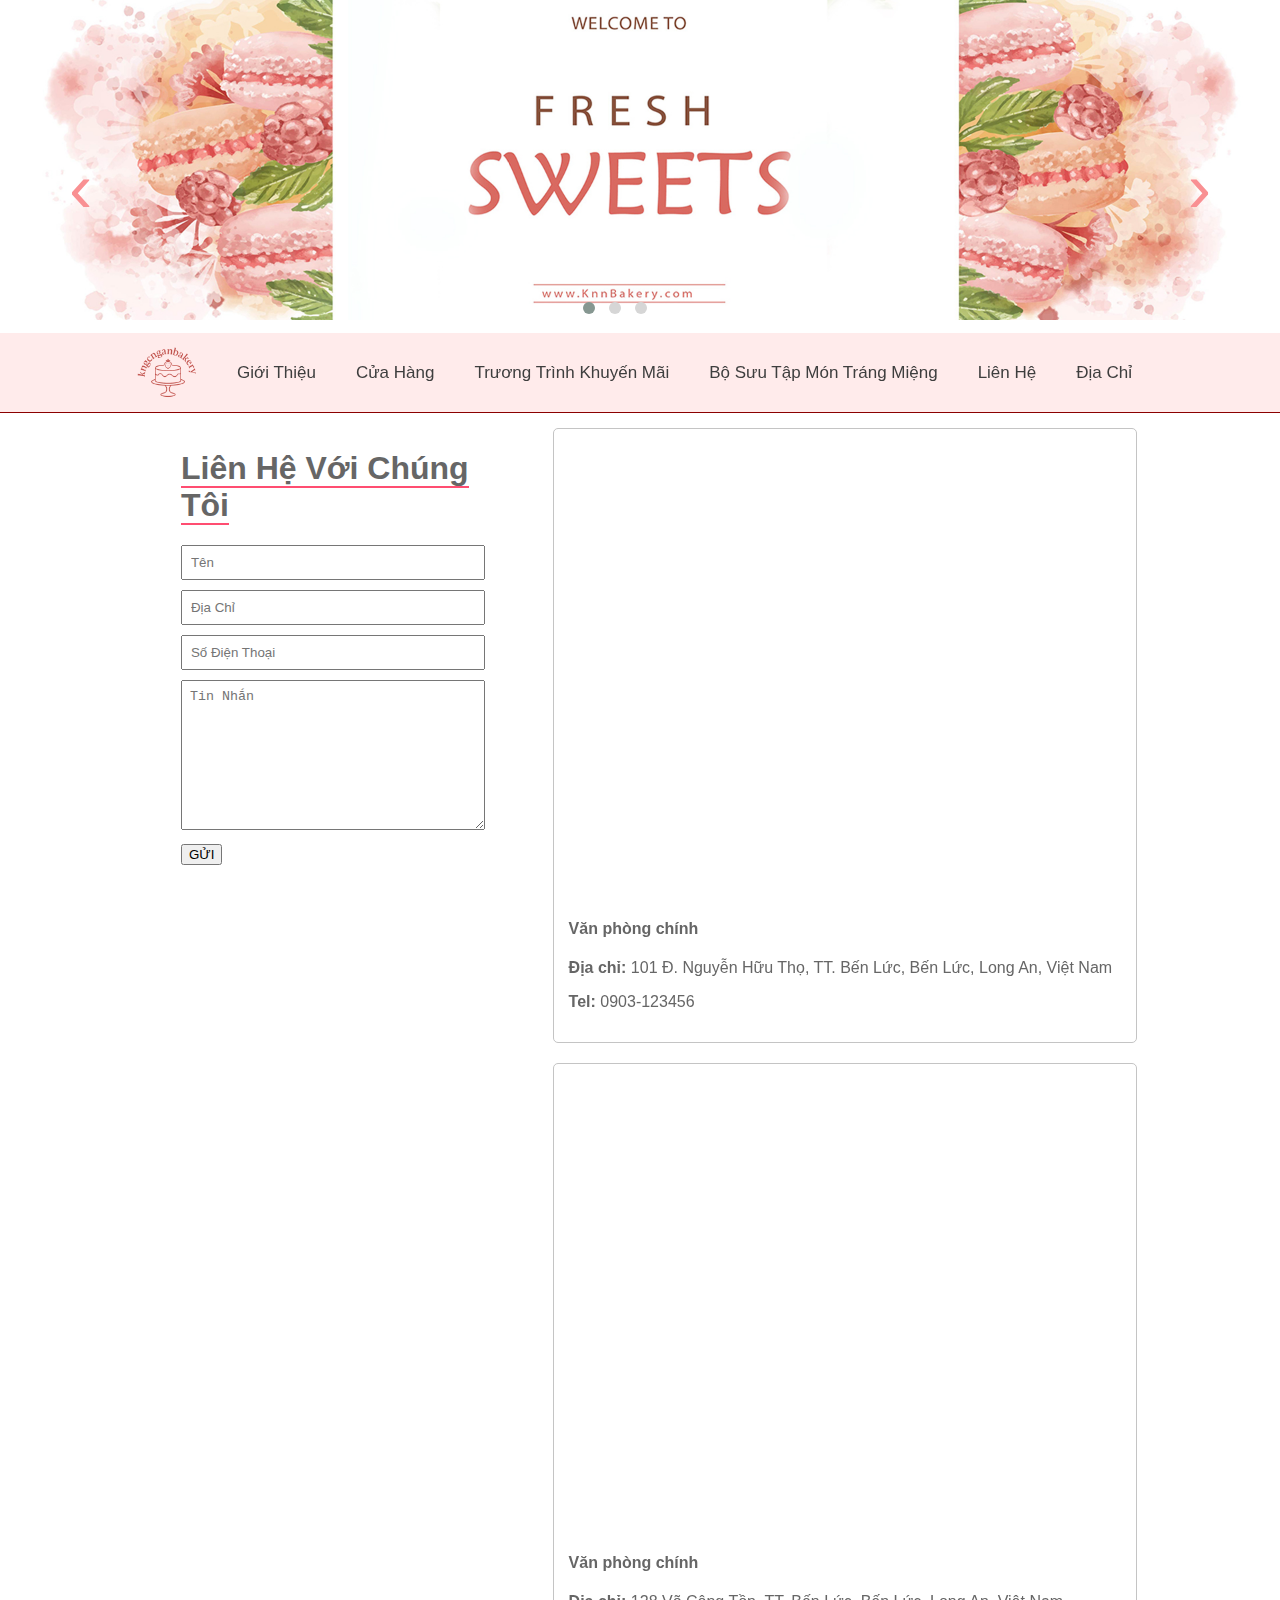
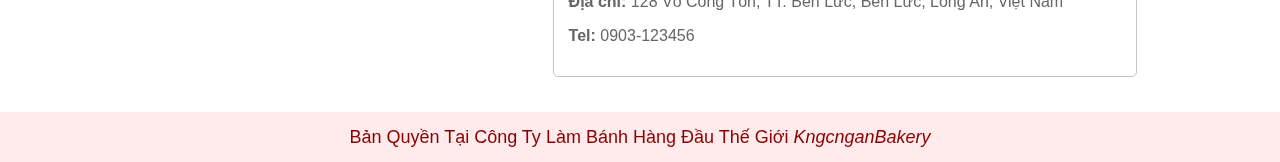
<file: Địa Chỉ.html>
<!doctype html>
<html>
<head>
<meta charset="utf-8">
<title>Địa Chỉ</title>
	<link rel="stylesheet" href="css/css của địa chỉ.css">
<link rel="stylesheet" href="css/owl.theme.default.css">
	<link rel="stylesheet" href="css/owl.carousel.css">
	<link rel="stylesheet" href="css/all.min.css">
	<link rel="stylesheet" href="css/luoi.css">
	
</head>

<body>
	<div class="banner">
  <div class="owl-carousel owl-theme" id="slide">
    <div class="item"><img src="img/banner 1.jpg" alt=""></div>
    <div class="item"><img src="img/banner 2.jpg" alt=""></div>
    <div class="item"><img src="img/banner 3.jpg" alt=""></div>
  </div>
</div>
	<script src="js/jquery-3.6.0.min.js"></script> 
<script src="js/owl.carousel.js"></script> 
<script src="js/control của địa chỉ.js" ></script>
	
	<header>
  <div class="container d-flex justify-between">
    <div class="logo"><a href="index.html"><img src="img/logo kngcngan123.png" alt="" width="80"></a></div>
    <div class="menu">
      <ul>
       
        <li><a href="#">Giới Thiệu</a></li>
        <li><a href="#">Cửa Hàng</a>
          <ul class="drop-down">
            <li><a href="#">Chi nhánh Bến Lức </a></li>
            <li><a href="#">Chi nhánh Nhựt Chánh</a></li>
            <li><a href="#">Chi nhánh kdc 135</a></li>
          </ul>
        </li>
        <li><a href="#">Trương Trình Khuyến Mãi</a>
          <ul class="drop-down">
            <li><a href="#">voucher đặc biệt</a></li>
            <li><a href="#">săn deal siêu hot</a></li>
            <li><a href="#">voucher hằng ngày</a></li>
          </ul>
        </li>
        <li><a href="#">Bộ Sưu Tập Món Tráng Miệng</a>
          <ul class="drop-down">
            <li><a href="#">Bánh Bông Lan</a></li>
            <li><a href="#">Bánh donut </a></li>
            <li><a href="#">bánh chocolate</a></li>
            <li><a href="#">bánh kem</a></li>
            <li><a href="#">bánh mì</a></li>
            <li><a href="#">kem trái cây</a></li>
            <li><a href="#">kem mát lạnh</a></li>
          </ul>
        </li>
        <li><a href="#">liên Hệ</a></li>
		  <li><a href="Địa Chỉ.html">Địa Chỉ</a></li>
      </ul>
    </div>
  </div>
</header>
	<main>
	<div class="container">
	<div class="w-40">
		<div class="container">
      <h1 > <span class="gach-chan"> Liên Hệ Với Chúng Tôi</span></h1>
      <div class="row d-flex justify-center">
        
          
            <form action="#">
              <input type="text" placeholder="Tên" class="form-control">
              <input type="email" placeholder="Địa Chỉ" class="form-control">
              <input type="tel" placeholder="Số Điện Thoại" class="form-control">
              <textarea placeholder="Tin Nhắn" class="form-control" style="height: 150px"></textarea>
              <button class="btn-fill-primary">GỬI</button>
            </form>
         
       
      </div>
    </div>
		</div>
	<div class="w-60">
		<div class="vien-xam">
		<iframe src="https://www.google.com/maps/embed?pb=!1m18!1m12!1m3!1d3921.2322030549!2d106.4843894748549!3d10.63906068950148!2m3!1f0!2f0!3f0!3m2!1i1024!2i768!4f13.1!3m3!1m2!1s0x310acdc829c6b879%3A0x96e7461078aa45e7!2zVGnhu4dtIELDoW5oIEtlbSBMT0xZIENBS0VTIELhur9uIEzhu6lj!5e0!3m2!1svi!2s!4v1745271759128!5m2!1svi!2s" width="600" height="450" style="border:0;" allowfullscreen="" loading="lazy" referrerpolicy="no-referrer-when-downgrade"></iframe>
		<h4>Văn phòng chính</h4>
		<p><b>Địa chỉ: </b> 101 Đ. Nguyễn Hữu Thọ, TT. Bến Lức, Bến Lức, Long An, Việt Nam</p>
		<p><b>Tel: </b> 0903-123456</p>
		</div>
			<div class="vien-xam">
		<iframe src="https://www.google.com/maps/embed?pb=!1m18!1m12!1m3!1d3921.2063172504804!2d106.482765574855!3d10.641073989499574!2m3!1f0!2f0!3f0!3m2!1i1024!2i768!4f13.1!3m3!1m2!1s0x310acc625a8e0301%3A0x4633d754a68e9cf1!2zQsOhbmggS2VtIEtoYW5nIFRodeG6rW4!5e0!3m2!1svi!2s!4v1745271820825!5m2!1svi!2s" width="600" height="450" style="border:0;" allowfullscreen="" loading="lazy" referrerpolicy="no-referrer-when-downgrade"></iframe>
		<h4>Văn phòng chính</h4>
		<p><b>Địa chỉ: </b> 128 Võ Công Tồn, TT. Bến Lức, Bến Lức, Long An, Việt Nam</p>
		<p><b>Tel: </b> 0903-123456</p>
		</div>
		
		</div>
	
	
	</div>
	
	
	
	</main>	
	
	
	
	
	<footer>Bản Quyền Tại Công Ty Làm Bánh Hàng Đầu Thế Giới <i>KngcnganBakery</i></footer>
	
	
	
</body>
</html>
</file>
<file: css/css của địa chỉ.css>
@charset "utf-8";
/* CSS Document */

body{
	font-family: arial;font-size: 16px; color: #666666; margin: 0
}
header{
	width: 100%;height: 80px;background-color:#FFEBEB; border-bottom: 1px solid darkred
}
.menu ul{
	margin: 0;padding: 0; list-style: none; display: flex
}
.menu{
	padding-top: 30px
}
.menu ul li a{
	padding: 20px 20px; text-decoration: none; text-transform:capitalize; font-size: 17px;font-weight: 500; color: #3E3E3E; border-radius: 20px
}
.menu ul li a:hover{
	background-color: darkred; color: white
}
/*phan slider*/
#slide .owl-dots{ position:absolute; bottom: 10px; left:45%;}
#slide .owl-dots .owl-dot span {
      width: 12px;
      height: 12px; 	
}
#slide .owl-nav { position:absolute; left:0px; top:40%; width:100%; }
#slide .owl-nav [class*='owl-'] {
	font-size:70px; /*background:rgba(255,255,255,.5);border:1px solid #fff; */ color: #F99092
}

#slide .owl-nav .owl-next{ position:absolute; right:5%;}
#slide .owl-nav .owl-prev{ position:absolute; left:5%;}
#slide .owl-nav [class*='owl-']:hover {
      background:none;border: none;
      color:darkred;
      text-decoration: none; }
.text-do{
	color: darkred
}
aside ul{
	margin: 0;padding: 0;list-style: none;display: flex; flex-direction: column
}
aside ul li{
	border-bottom: 1px solid #9E9E9E
}
aside ul li a{
	padding: 10px;display: block;text-decoration: none;color: #666666
}
aside ul li a:hover{
	background-color:#FF003F; color: white
}
footer a{
	text-decoration: none;color: #666666
}
footer a:hover{
	color: darkred
}
.bg-hong{
	background-color:#FFD7F6
}
footer ul{
	margin: 0;padding: 0;list-style: none; display: flex; flex-direction: column
}
footer ul li a{
	display: block;padding: 10px
}
footer ul li a:hover{
	color: white; font-weight: 600
}

/*phan drop-down menu*/
.menu ul li{
	position: relative
}
.menu ul li .drop-down{
	position: absolute; left: 0; top: 100%; flex-direction: column; width: 220px; background-color: rgba(0,0,0,0.3); display: none
}
.menu .drop-down li{
	border-bottom: 1px solid #D7D7D7
}
.menu ul li:hover .drop-down{
	display: block
}
.form-control{
	padding: 8px;width: 100%;margin-bottom: 10px
}
.vien{
	border: 3px solid #E6E6E6;padding: 10px;position: relative;overflow:hidden
}
.gach-chan{
	border-bottom: 2px solid #FF4D71
}
.vien-bo{
	min-height: 200px; border: 2px solid #E6E6E6; border-radius: 10px; text-align: center; padding: 10px; margin-top: 0px;
}
main{
	width: 100%;min-height: 500px; clear: both
}
.w-25{
	width: 25%; padding: 15px;float: left
}
.w-40{
	width: 40%;padding: 15px; float: left
}
.w-60{
	width: 60%;padding: 15px; float: left
}
.vien{
	width: 100%; min-height: 200px; border: 1px solid blue; border-radius: 10px; text-align: center; padding: 10px; margin-top: 40px;
}
.bo-goc{
	border-radius: 10px
}
.tour{
	font-size: 20px;font-weight: bold; color: #4649F5
}
.gia{
	color: red;font-weight: 700
}
footer{
	width: 100%; height: 50px; background-color:#FFEBEB ; clear: both; text-align: center; color: darkred; font-size: 18px; line-height: 50px
}
.vien-xam{
	width: 100%;min-height: 300px; border: 1px solid #C4C4C4; border-radius: 5px;padding: 15px;margin-bottom: 20px
}
</file>
<file: css/luoi.css>
@charset "utf-8";
/* CSS Document */
* { box-sizing: border-box;}
.col-1 {width: 8.33%;}
.col-2 {width: 16.66%;}
.col-3 {width: 25%;}
.col-4 {width: 33.33%;}
.col-5 {width: 41.66%;}
.col-6 {width: 50%;}
.col-7 {width: 58.33%;}
.col-8 {width: 66.66%;}
.col-9 {width: 75%;}
.col-10 {width: 83.33%;}
.col-11 {width: 91.66%;}
.col-12 {width: 100%;}

[class*="col-"] {
float: left;
padding: 15px;

}
.row::after {
content: "";
clear: both;
display: table;
}
.container {
width:80%;
margin:0 auto
}
.img-100{
	width: 100%;height: auto
}
.d-flex{
	display: flex
}
.justify-center{
	justify-content: center
}
.justify-around{
	justify-content: space-around
}
.justify-between{
	justify-content: space-between
}
.align-item-center{
	align-items: center
}
.text-center{
	text-align: center
}
</file>
